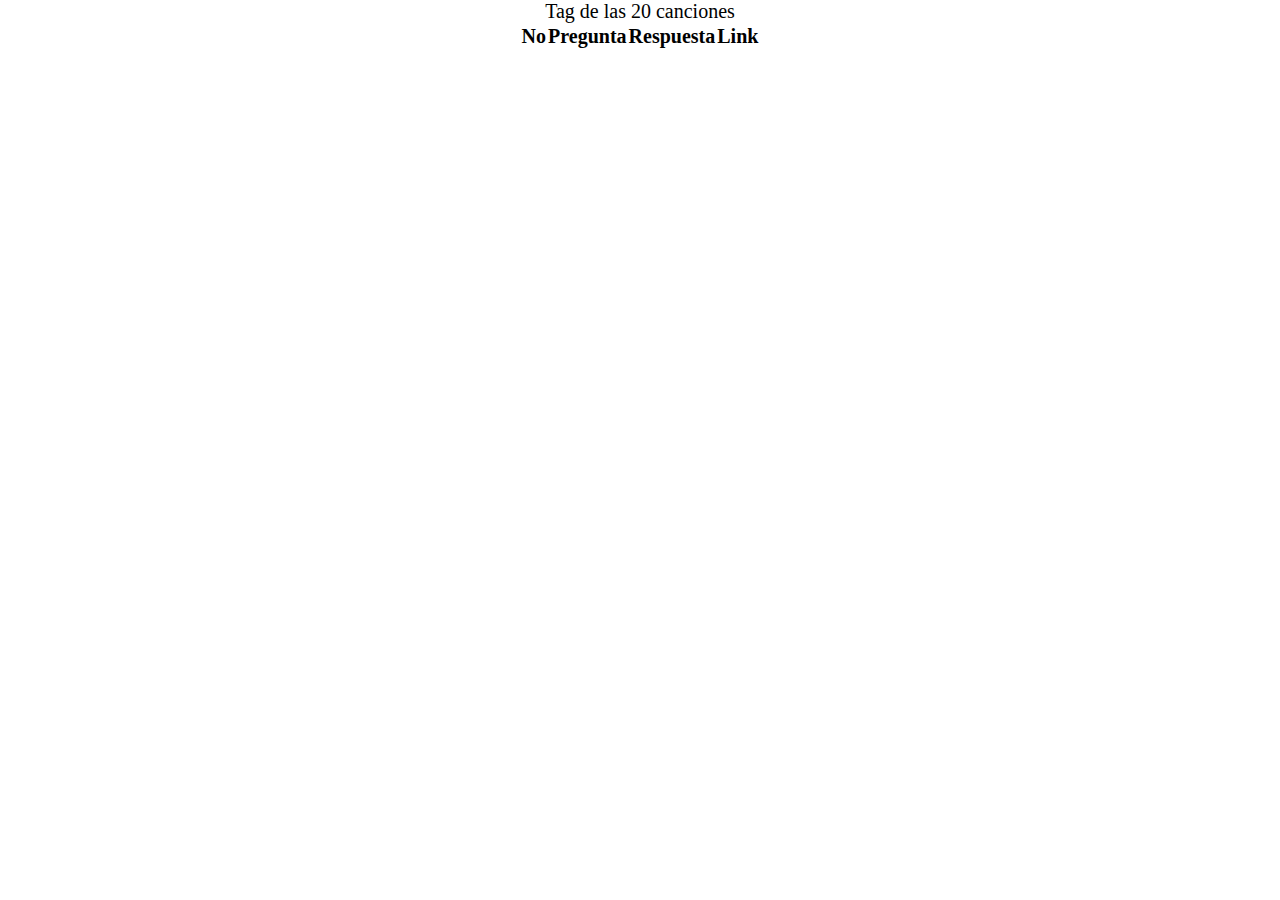
<file: respuesta.html>
<!DOCTYPE html>
<html lang="en">
<head>
    <meta charset="UTF-8">
    <meta http-equiv="X-UA-Compatible" content="IE=edge">
    <meta name="viewport" content="width=device-width, initial-scale=1.0">
    <title>Respuesta</title>
    <link rel="stylesheet" href="style.css">
    <link rel="preconnect" href="https://fonts.googleapis.com">
    <link rel="preconnect" href="https://fonts.gstatic.com" crossorigin>
    <link href="https://fonts.googleapis.com/css2?family=Fragment+Mono&display=swap" rel="stylesheet">
    <link href="https://fonts.googleapis.com/css2?family=Lobster&display=swap" rel="stylesheet">
</head>
<body>
    <center>
        <table class="table">
            <caption>Tag de las 20 canciones</caption>
            <tr>
                <thead>
                    <th>No</th>
                    <th>Pregunta</th>
                    <th>Respuesta</th>
                    <th>Link</th>
                </thead>
            </tr>
            <tr></tr>
            <tr></tr>
            <tr></tr>
            <tr></tr>
            <tr></tr>
            <tr></tr>
            <tr></tr>
            <tr></tr>
            <tr></tr>
            <tr></tr>
            <tr></tr>
            <tr></tr>
            <tr></tr>
            <tr></tr>
            <tr></tr>
            <tr></tr>
            <tr></tr>
            <tr></tr>
            <tr></tr>
            <tr></tr>

        </table>
    </center>
</body>
</html>
</file>
<file: style.css>
html{
    font-size: 62.5%;
}

*{
    box-sizing: border-box;
    margin: 0;
    padding: 0;
}
header {
    background-color: #9A1663;
    position: relative;
    display: flex;
    top: 1rem;
    margin: .5rem auto;
    border-radius: 1rem;
    height: 5rem;
    width: 28rem;
    box-shadow: -.5rem -.5rem .5rem  black;
    
}
.head-title {
    color: #FF5858;
    text-align: center;
    font-family: 'Fragment Mono', monospace;
    font-size: 2rem;
    border: none;
}
main {
    /* background-color: #E0144C; */
    background-image: url(https://p4.wallpaperbetter.com/wallpaper/243/476/1013/music-artistic-musical-musical-note-wallpaper-preview.jpg);
    height: 80rem;
    width: 100%;
    border: none;
    background-image:  url("");
    overflow: auto;
    text-align: center;
}

.conteiner-content{
    background-color: #FF5858;
}

.conteiner-orderlist{
    font-size: 2rem;
    margin: 5rem;
}
 
footer {
    background-color: #FF97C1;
    border: none;
}
.titulo2 {
    display: flex;
    font-family: 'Lobster', cursive;
    font-size: 3rem;
    justify-content: center;
    border: none;
}
.titulo3{
    justify-content: right;
    padding: 25px;
    font-size: 1.6rem;
    
}

.conterner-button{
    display: flex;
    justify-content: center;
    position: relative;
}
button{
    background-color: #E0144C;
    color: white;
    width: 10rem;
    height: 6rem;

}

table{
    font-size: 2rem;
}
</file>
